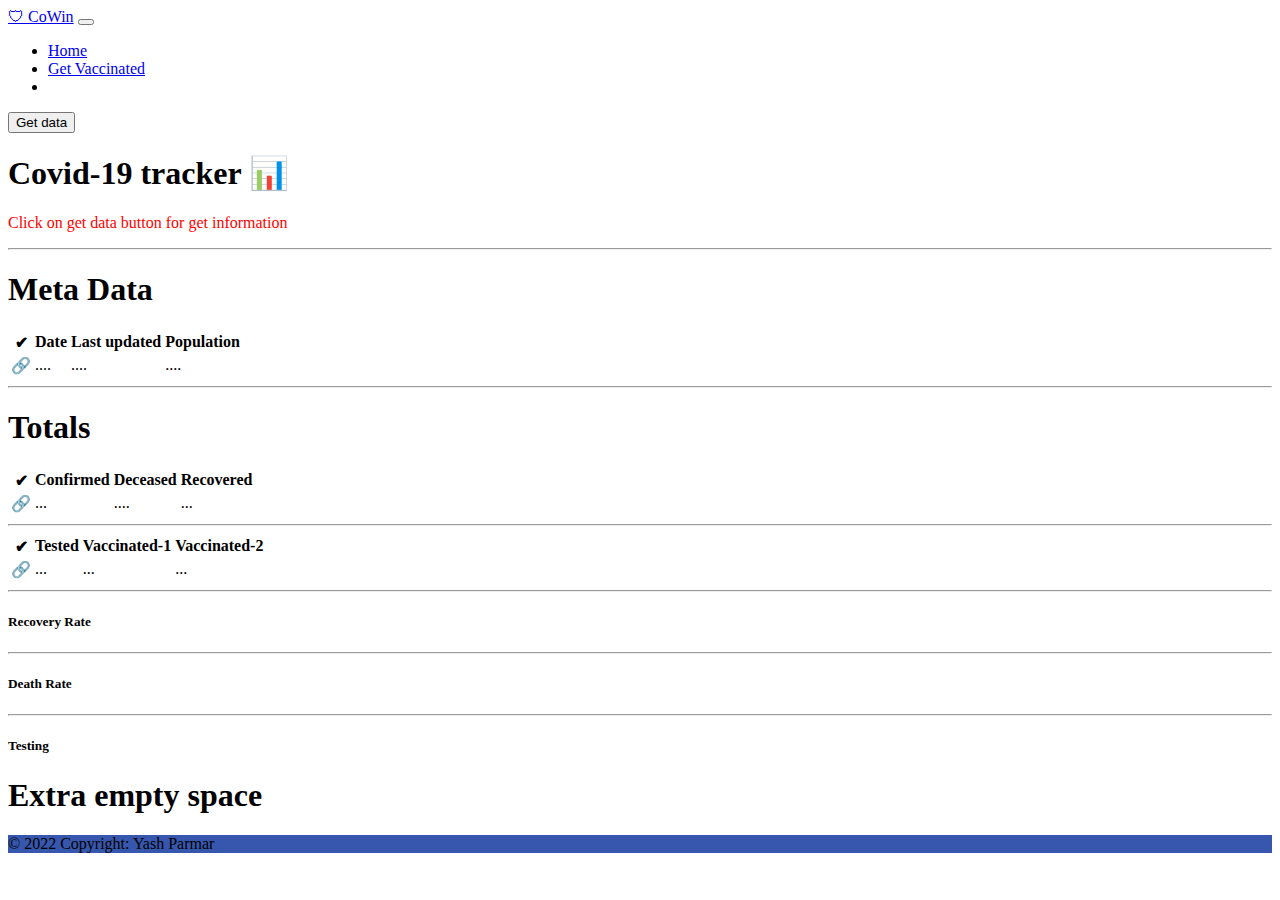
<file: index.html>
<!DOCTYPE html>
<html lang="en">

<head>
    <meta charset="UTF-8">
    <meta http-equiv="X-UA-Compatible" content="IE=edge">
    <meta name="viewport" content="width=device-width, initial-scale=1.0">
    <link href="https://cdn.jsdelivr.net/npm/bootstrap@5.2.2/dist/css/bootstrap.min.css" rel="stylesheet"
        integrity="sha384-Zenh87qX5JnK2Jl0vWa8Ck2rdkQ2Bzep5IDxbcnCeuOxjzrPF/et3URy9Bv1WTRi" crossorigin="anonymous">
    <link rel="stylesheet" href="./style.css">
    <title>🛡CoWin | Covid 19 awareness single page website</title>
</head>

<body>
    <nav class="navbar navbar-expand-lg bg-light">
        <div class="container-fluid">
            <a class="navbar-brand" href="./index.html">🛡 CoWin</a>
            <button class="navbar-toggler" type="button" data-bs-toggle="collapse"
                data-bs-target="#navbarSupportedContent" aria-controls="navbarSupportedContent" aria-expanded="false"
                aria-label="Toggle navigation">
                <span class="navbar-toggler-icon"></span>
            </button>
            <div class="collapse navbar-collapse" id="navbarSupportedContent">
                <ul class="navbar-nav me-auto mb-2 mb-lg-0">
                    <li class="nav-item">
                        <a class="nav-link active" aria-current="page" href="./index.html">Home</a>
                    </li>
                    <li class="nav-item">
                        <a class="nav-link active" href="./Get-Vaccinated.html">Get Vaccinated</a>
                    </li>
                    <li class="nav-item">
                    </li>
                </ul>
                <button type="button" id="getDataBtn" class="btn btn-danger">Get data</button>
            </div>
        </div>
    </nav>

    <div class="container  text-center">
        <h1>Covid-19 tracker 📊</h1>
    </div>
    <div class="container text-center">
        <p class="blink_me"> Click on get data button for get information </p>
    </div>


    <hr>
    <div class="container" id="result">
        <h1>Meta Data</h1>
        <table class="table table-dark table-striped table-hover">
            <thead>
                <tr>
                    <th scope="col">✔</th>
                    <th scope="col">Date</th>
                    <th scope="col">Last updated</th>
                    <th scope="col">Population</th>
                </tr>
            </thead>
            <tbody>
                <tr id="metaData">
                    <th scope="row">🔗</th>
                    <td>....</td>
                    <td>....</td>
                    <td>....</td>
                </tr>
            </tbody>
        </table>
        <hr>
        <h1>Totals</h1>
        <table class="table table-dark table-striped table-hover">
            <thead>
                <tr>
                    <th scope="col">✔</th>
                    <th scope="col">Confirmed</th>
                    <th scope="col">Deceased</th>
                    <th scope="col">Recovered</th>
                </tr>
            </thead>
            <tbody>
                <tr id="totalData1">
                    <th scope="row">🔗</th>
                    <td>...</td>
                    <td>....</td>
                    <td>...</td>
                </tr>
            </tbody>
        </table>
        <hr>
        <table class="table table-dark table-hover table-striped">
            <thead>
                <tr>
                    <th scope="col">✔</th>
                    <th scope="col">Tested</th>
                    <th scope="col">Vaccinated-1</th>
                    <th scope="col">Vaccinated-2</th>
                </tr>
            </thead>
            <tbody>
                <tr id="totalData2">
                    <th scope="row">🔗</th>
                    <td>...</td>
                    <td>...</td>
                    <td>...</td>
                </tr>
            </tbody>
        </table />

        <hr>
        <h5>Recovery Rate</h5>
        <p class="placeholder-glow">
            <span class="placeholder col-12"></span>
        </p>
        <hr>
        <h5>Death Rate</h5>
        <p class="placeholder-glow">
            <span class="placeholder col-12"></span>
        </p>
        <hr>
        <h5>Testing</h5>
        <p class="placeholder-glow">
            <span class="placeholder col-12"></span>
        </p>
        <div class="container">
            <h1>Extra empty space</h1>
        </div>
    </div>


    <footer class="text-center text-white fixed-bottom" style="background-color: #456dda;">
        <div class="text-center p-3" style="background-color: rgba(0, 0, 0, 0.2);">
            © 2022 Copyright: Yash Parmar
        </div>
    </footer>

    <script src="https://cdn.jsdelivr.net/npm/bootstrap@5.2.2/dist/js/bootstrap.bundle.min.js"
        integrity="sha384-OERcA2EqjJCMA+/3y+gxIOqMEjwtxJY7qPCqsdltbNJuaOe923+mo//f6V8Qbsw3"
        crossorigin="anonymous"></script>
    <script src="./index.js"></script>
</body>

</html>
</file>
<file: style.css>
.blink_me {
    animation: blinker 1s linear infinite;
    color: red;
}

@keyframes blinker {
    50% {
        opacity: 0;
    }
}
</file>
